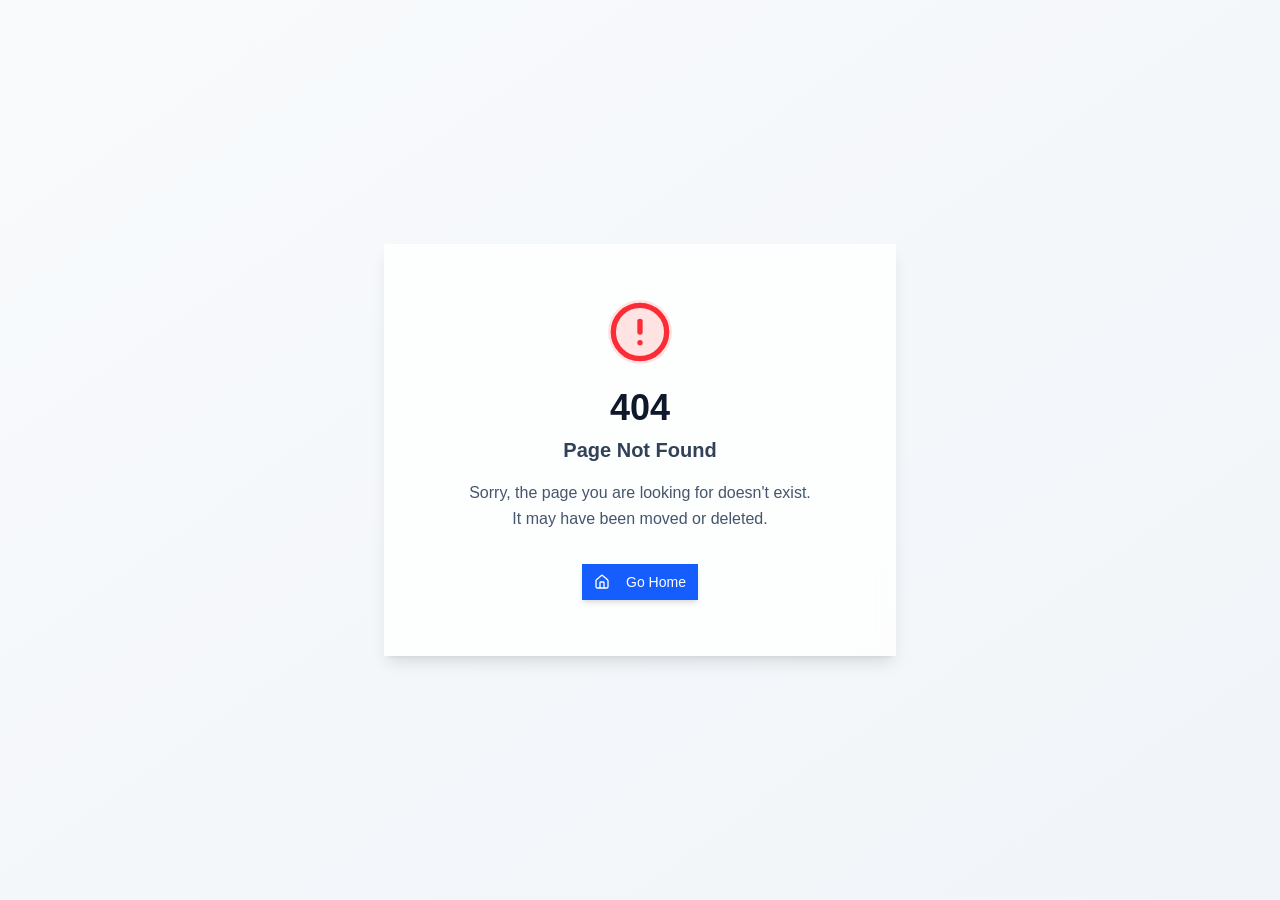
<file: index.html>
<!doctype html>
<html lang="en">
  <head>
    <meta charset="UTF-8" />
    <meta name="viewport" content="width=device-width, initial-scale=1.0, maximum-scale=1" />
    <meta name="description" content="Official portfolio of Md. Habibullah Naiem (Habibullah Naiem; মো. হাবিবুল্লাহ নাঈম) — Bangla literature researcher at the University of Rajshahi, independent editor, and community project lead." />
    <meta name="keywords" content="Md. Habibullah Naiem, Habibullah Naiem, Naiem, নাঈম, মো. হাবিবুল্লাহ নাঈম, হাবিবুল্লাহ নাঈম, Habibullah হাবিবুল্লাহ, Bangla literature researcher, University of Rajshahi, academic editor, community project lead" />
    <meta name="author" content="Md. Habibullah Naiem" />
    <meta name="robots" content="index, follow, max-image-preview:large, max-snippet:-1, max-video-preview:-1" />
    <link rel="canonical" href="https://naiem.iam.bd/" />
    <meta property="og:type" content="website" />
    <meta property="og:locale" content="en_US" />
    <meta property="og:locale:alternate" content="bn_BD" />
    <meta property="og:site_name" content="Md. Habibullah Naiem" />
    <meta property="og:title" content="Md. Habibullah Naiem | Bangla Literature Researcher, Editor &amp; Community Project Lead" />
    <meta property="og:description" content="Official portfolio of Md. Habibullah Naiem — Bangla literature researcher, independent editor, and community project lead." />
    <meta property="og:url" content="https://naiem.iam.bd/" />
    <meta property="og:image" content="https://naiem.iam.bd/images/habibullah-hero-research-ledger.webp" />
    <meta property="og:image:alt" content="Research desk of Md. Habibullah Naiem" />
    <meta name="twitter:card" content="summary_large_image" />
    <meta name="twitter:title" content="Md. Habibullah Naiem | Bangla Literature Researcher, Editor &amp; Community Project Lead" />
    <meta name="twitter:description" content="Official portfolio of Md. Habibullah Naiem — Bangla literature researcher, independent editor, and community project lead." />
    <meta name="twitter:image" content="https://naiem.iam.bd/images/habibullah-hero-research-ledger.webp" />
    <meta name="twitter:image:alt" content="Research desk of Md. Habibullah Naiem" />
    <meta name="theme-color" content="#13283F" />
    <meta
      http-equiv="Content-Security-Policy"
      content="default-src 'self'; base-uri 'self'; object-src 'none'; script-src 'self'; style-src 'self' 'unsafe-inline'; font-src 'self'; img-src 'self' data: https://naiem.iam.bd; connect-src 'self'; media-src 'self'; frame-src 'none'; form-action 'self'; upgrade-insecure-requests; block-all-mixed-content"
    />
    <link rel="icon" type="image/webp" href="/images/habibullah-hn-monogram.webp" />
    <title>Md. Habibullah Naiem | Bangla Literature Researcher, Editor &amp; Community Project Lead</title>
    <script type="application/ld+json">
      {
        "@context": "https://schema.org",
        "@graph": [
          {
            "@type": "Person",
            "@id": "https://naiem.iam.bd/#person",
            "name": "Md. Habibullah Naiem",
            "alternateName": [
              "Habibullah Naiem",
              "Md. Habibullah Naiem",
              "Naiem",
              "নাঈম",
              "Habibullah হাবিবুল্লাহ",
              "হাবিবুল্লাহ নাঈম",
              "মো. হাবিবুল্লাহ নাঈম"
            ],
            "url": "https://naiem.iam.bd/",
            "image": "https://naiem.iam.bd/images/habibullah-hero-research-ledger.webp",
            "description": "Bangla literature researcher at the University of Rajshahi, independent editor, and community project lead.",
            "jobTitle": "Bangla literature researcher, independent editor, and community project lead",
            "affiliation": {
              "@type": "CollegeOrUniversity",
              "name": "University of Rajshahi"
            },
            "sameAs": [
              "https://www.linkedin.com/in/habibullah-naiem",
              "https://github.com/habibullahnaiem"
            ],
            "knowsLanguage": ["Bengali", "English"],
            "knowsAbout": [
              "Bangla literature",
              "Bengali short fiction",
              "Academic editing",
              "Community mobilization"
            ]
          },
          {
            "@type": "WebSite",
            "@id": "https://naiem.iam.bd/#website",
            "url": "https://naiem.iam.bd/",
            "name": "Md. Habibullah Naiem — Portfolio",
            "description": "Official academic and editorial portfolio of Md. Habibullah Naiem.",
            "inLanguage": ["en", "bn"],
            "publisher": {
              "@id": "https://naiem.iam.bd/#person"
            }
          },
          {
            "@type": "ProfilePage",
            "@id": "https://naiem.iam.bd/#webpage",
            "url": "https://naiem.iam.bd/",
            "name": "Md. Habibullah Naiem | Bangla Literature Researcher, Editor & Community Project Lead",
            "inLanguage": ["en", "bn"],
            "isPartOf": {
              "@id": "https://naiem.iam.bd/#website"
            },
            "mainEntity": {
              "@id": "https://naiem.iam.bd/#person"
            }
          }
        ]
      }
    </script>
    <script type="module" crossorigin src="/assets/index-BcdQkYy-.js"></script>
    <link rel="stylesheet" crossorigin href="/assets/index-BB3H5BJC.css">
  </head>
  <body>
    <div id="root"></div>
  </body>
</html>
</file>
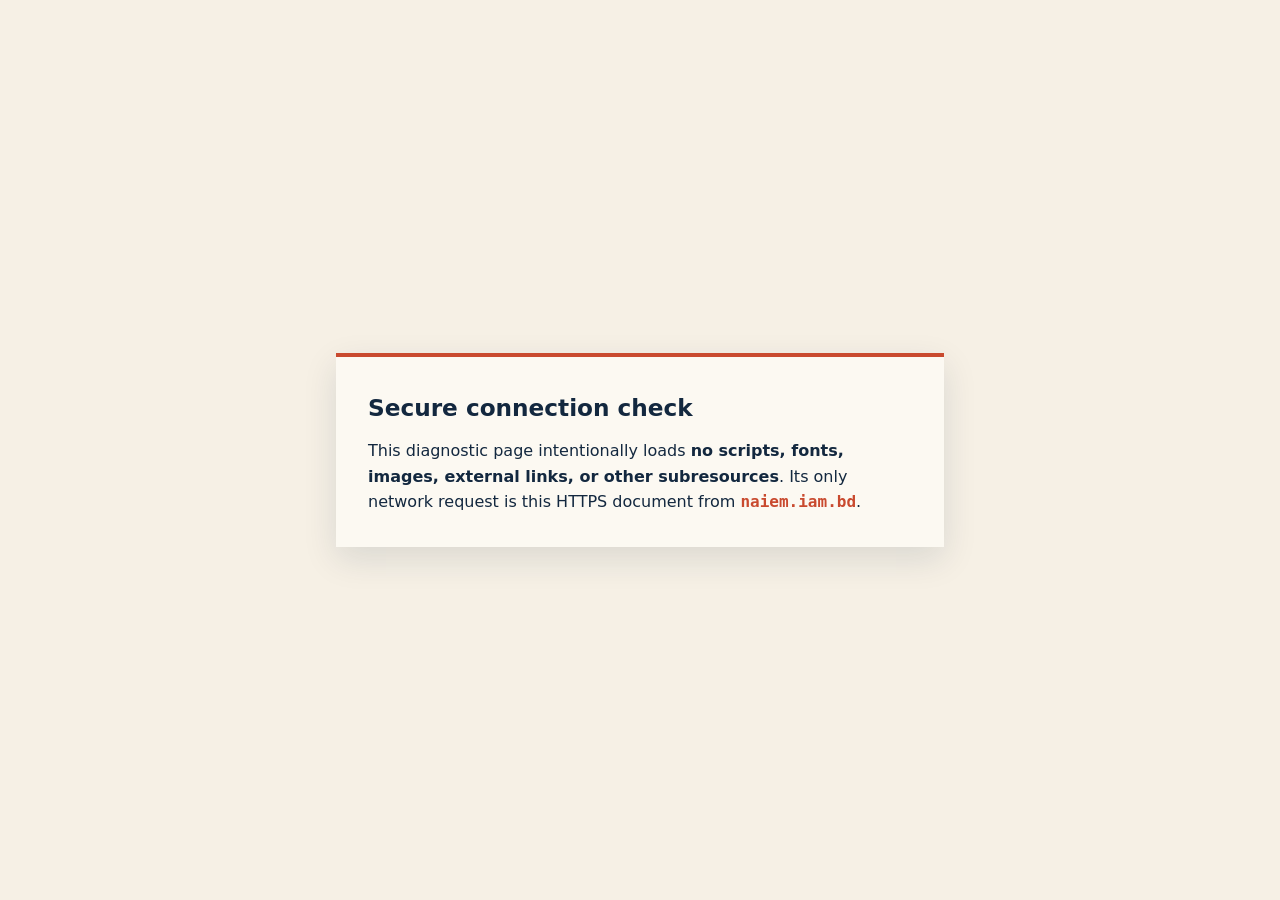
<file: secure-check.html>
<!doctype html>
<html lang="en">
  <head>
    <meta charset="UTF-8" />
    <meta name="viewport" content="width=device-width, initial-scale=1.0" />
    <meta http-equiv="Content-Security-Policy" content="default-src 'none'; style-src 'unsafe-inline'; base-uri 'none'; form-action 'none'" />
    <meta name="robots" content="noindex, nofollow" />
    <title>Secure Connection Check — Md. Habibullah Naiem</title>
    <style>
      :root { color-scheme: light; }
      body { margin: 0; min-height: 100vh; display: grid; place-items: center; background: #f6f0e5; color: #13283f; font: 16px/1.6 system-ui, sans-serif; }
      main { max-width: 34rem; padding: 2rem; border-top: 4px solid #c94a2f; background: #fcf9f2; box-shadow: 0 12px 32px rgba(19, 40, 63, .12); }
      h1 { margin: 0 0 .75rem; font-size: 1.45rem; }
      p { margin: 0; }
      code { color: #c94a2f; font-weight: 700; }
    </style>
  </head>
  <body>
    <main>
      <h1>Secure connection check</h1>
      <p>This diagnostic page intentionally loads <strong>no scripts, fonts, images, external links, or other subresources</strong>. Its only network request is this HTTPS document from <code>naiem.iam.bd</code>.</p>
    </main>
  </body>
</html>
</file>
